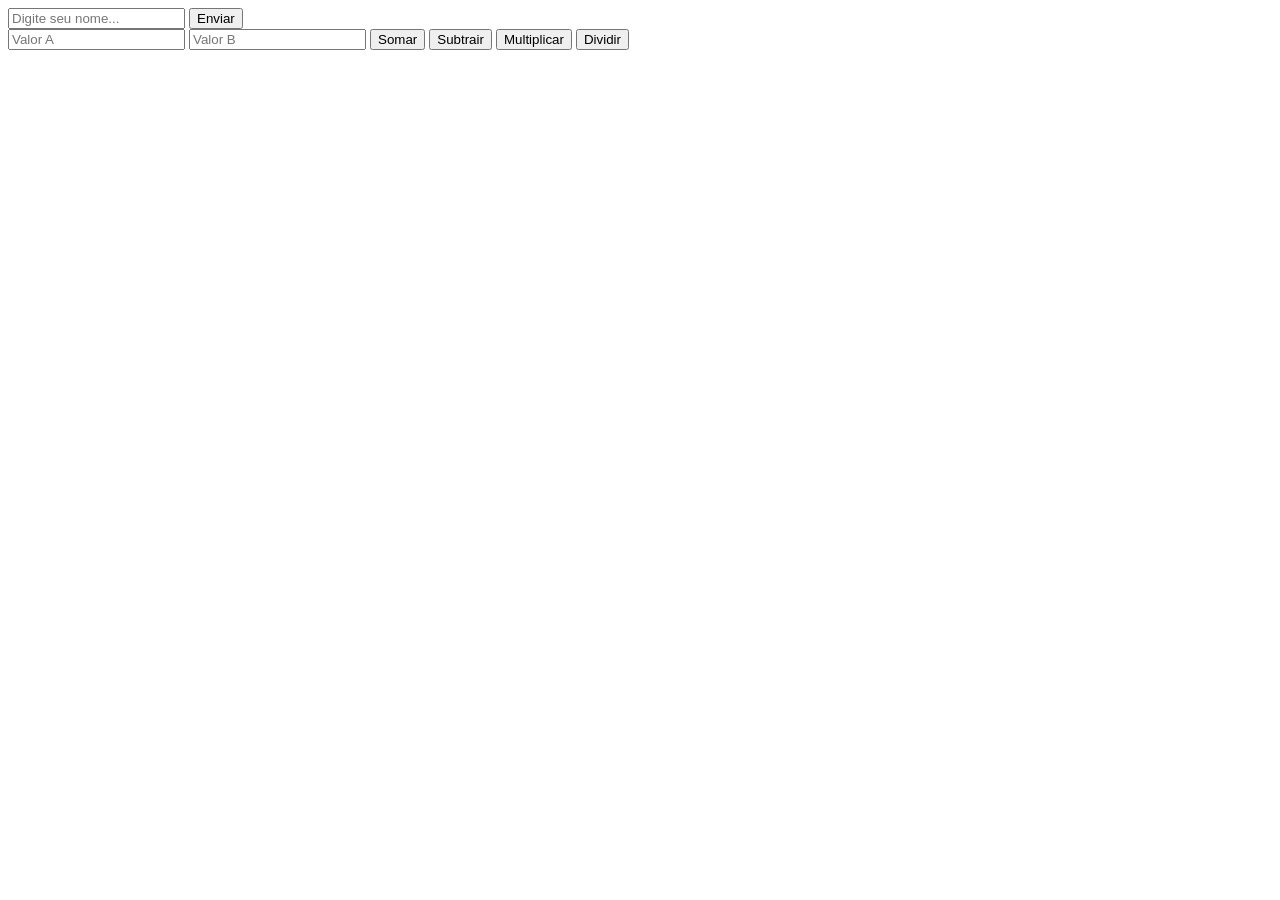
<file: Aula 07/index.html>
<!DOCTYPE html>
<html lang="en">
<head>
    <meta charset="UTF-8">
    <meta name="viewport" content="width=device-width, initial-scale=1.0">
    <title>Aula 07</title>
</head>
<body>
    <input type="text" placeholder="Digite seu nome..." id="nome">
    <script src="script.js"></script>
    <button onclick="exibirNome()">Enviar</button>
    <div>
        <input type="text" id="valorA" placeholder="Valor A">
        <input type="text" id="valorB" placeholder="Valor B">
        <button onclick="somar()">Somar</button>
        <button onclick="subtrair()">Subtrair</button>
        <button onclick="multiplicar()">Multiplicar</button>
        <button onclick="dividir()">Dividir</button>
    </div>
</body>
</html>
</file>
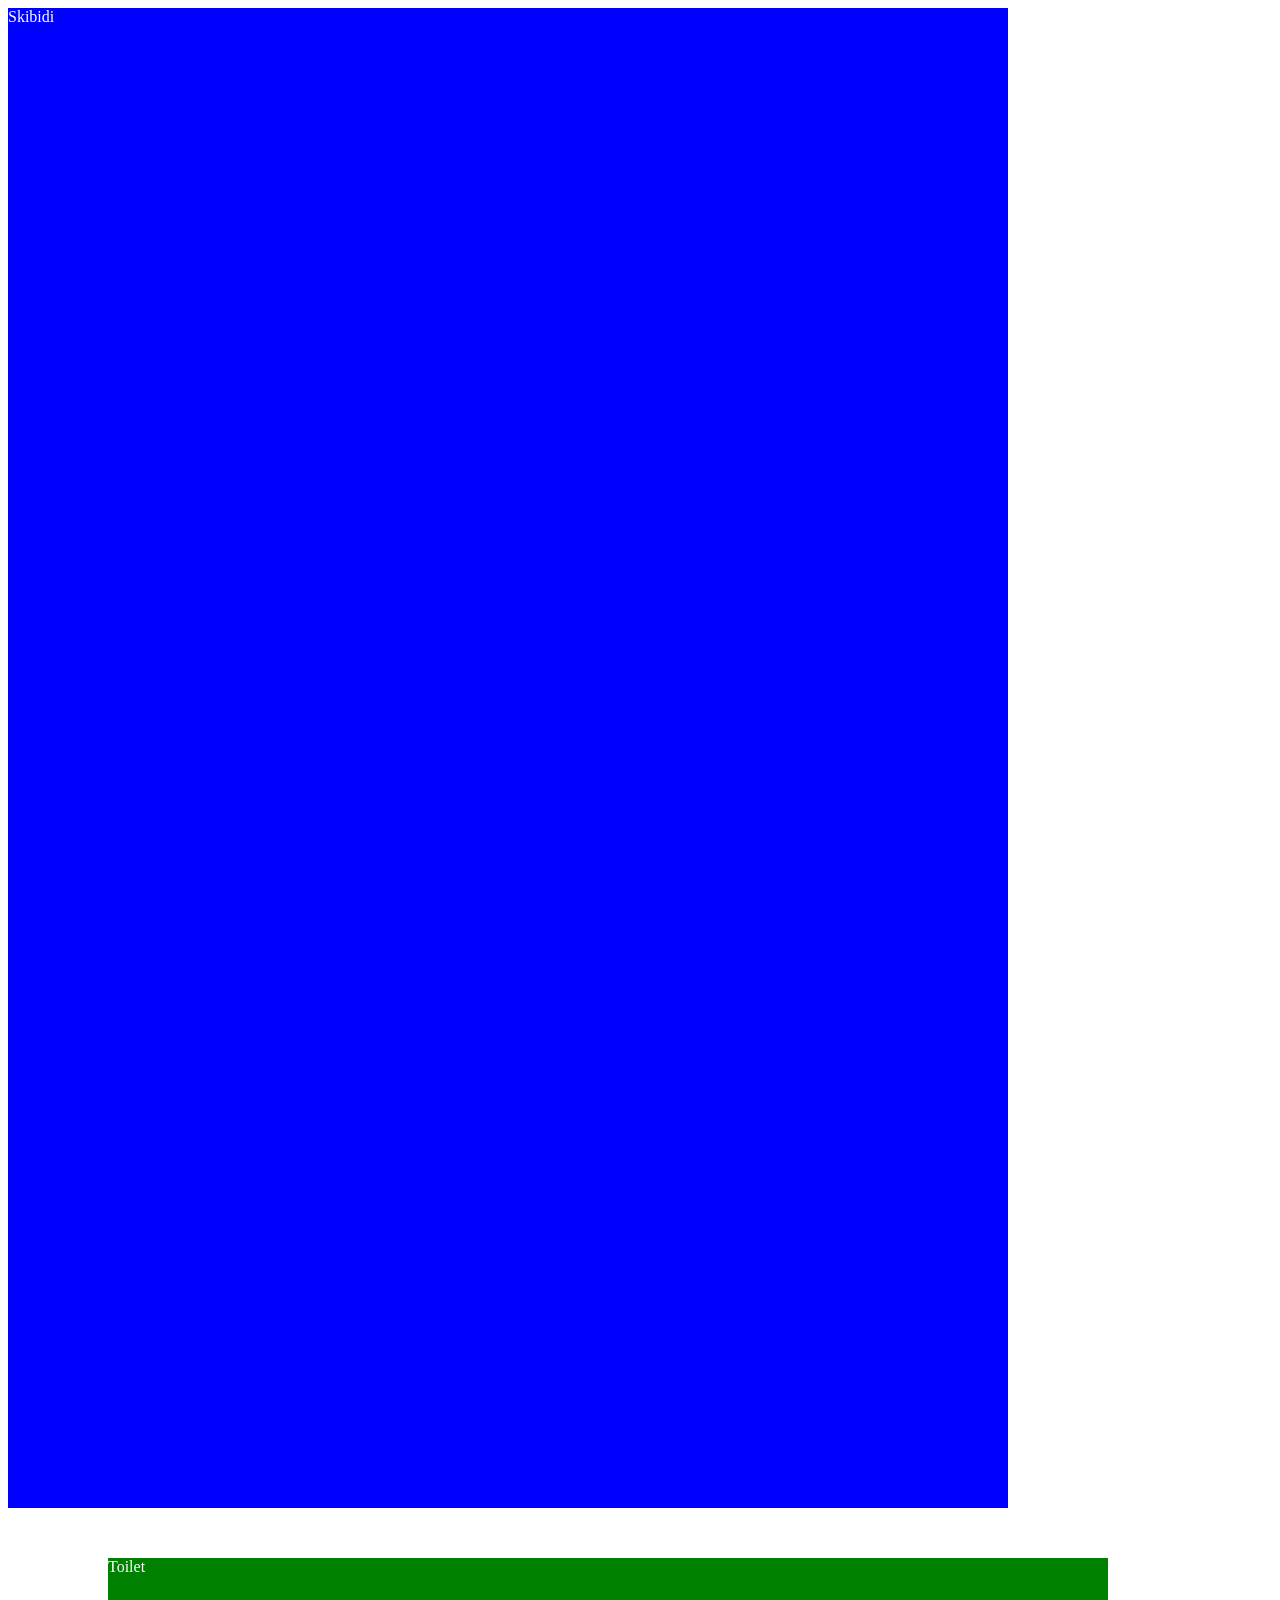
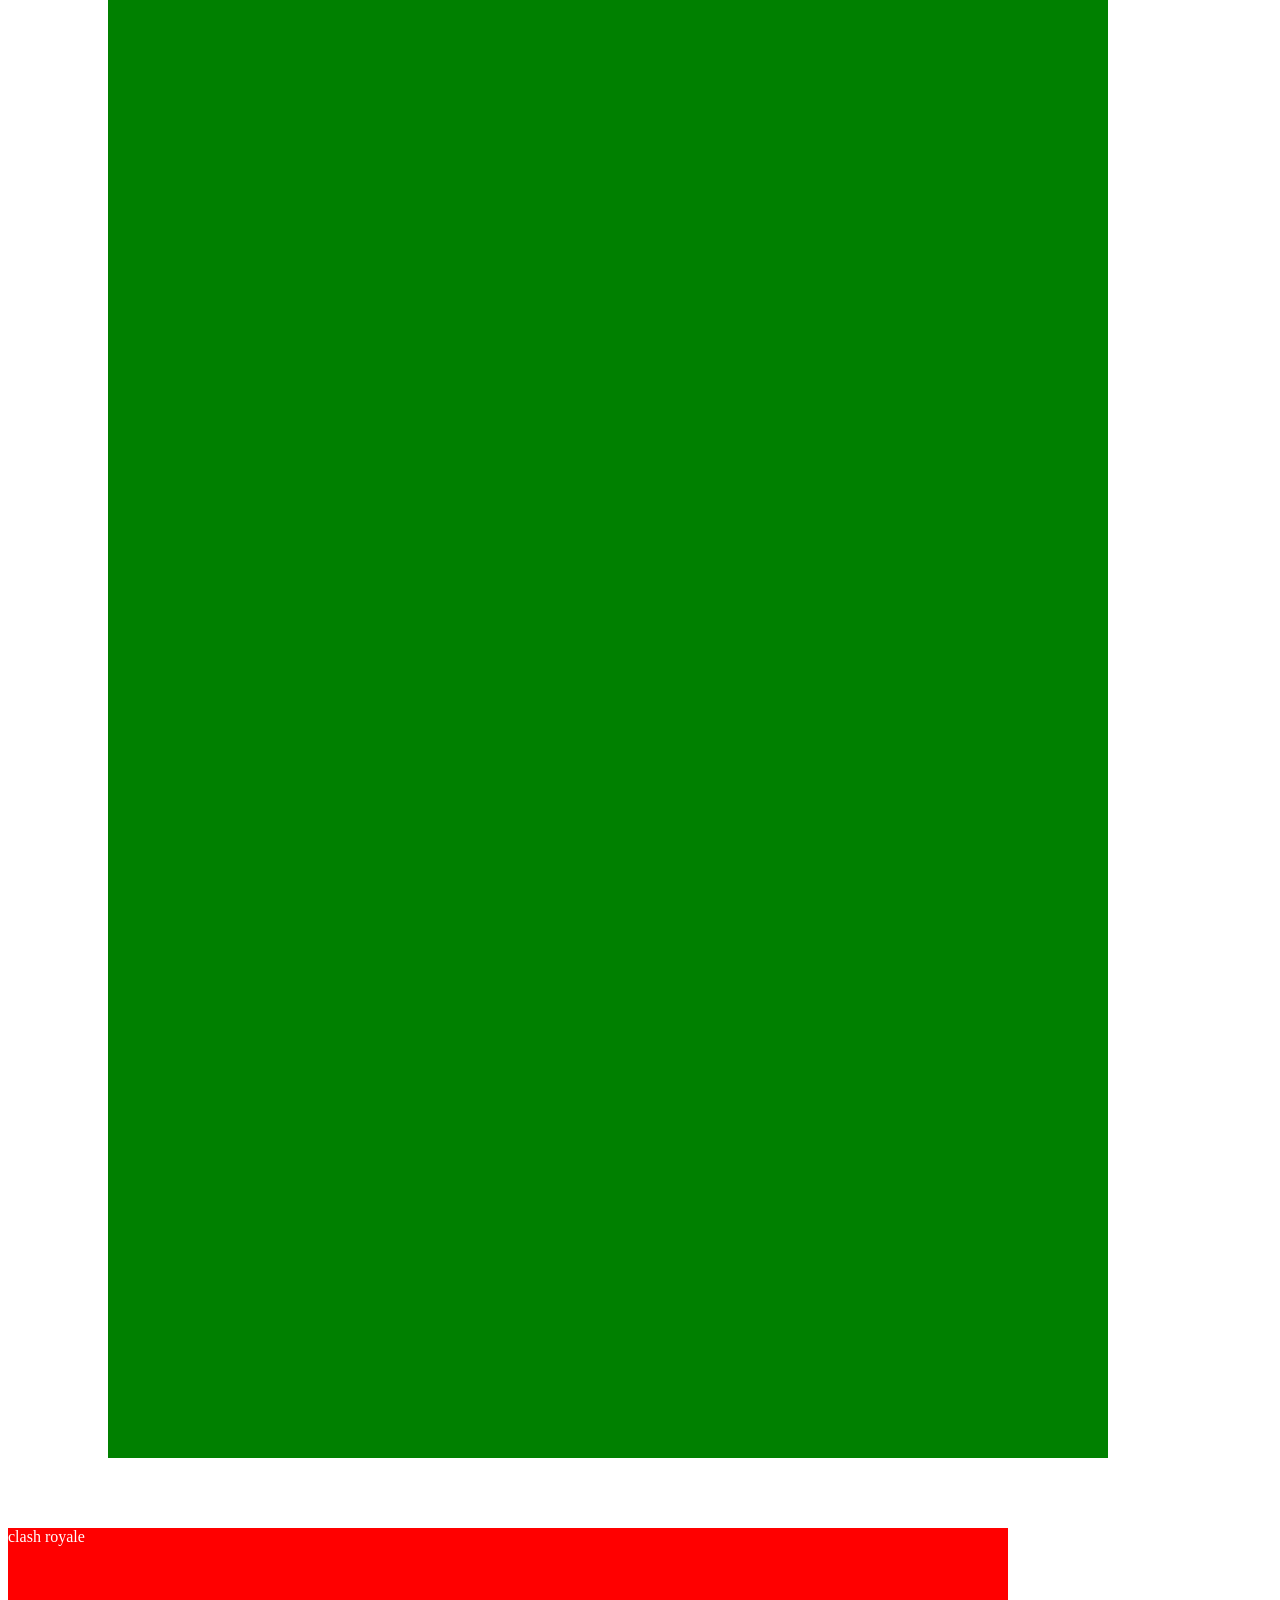
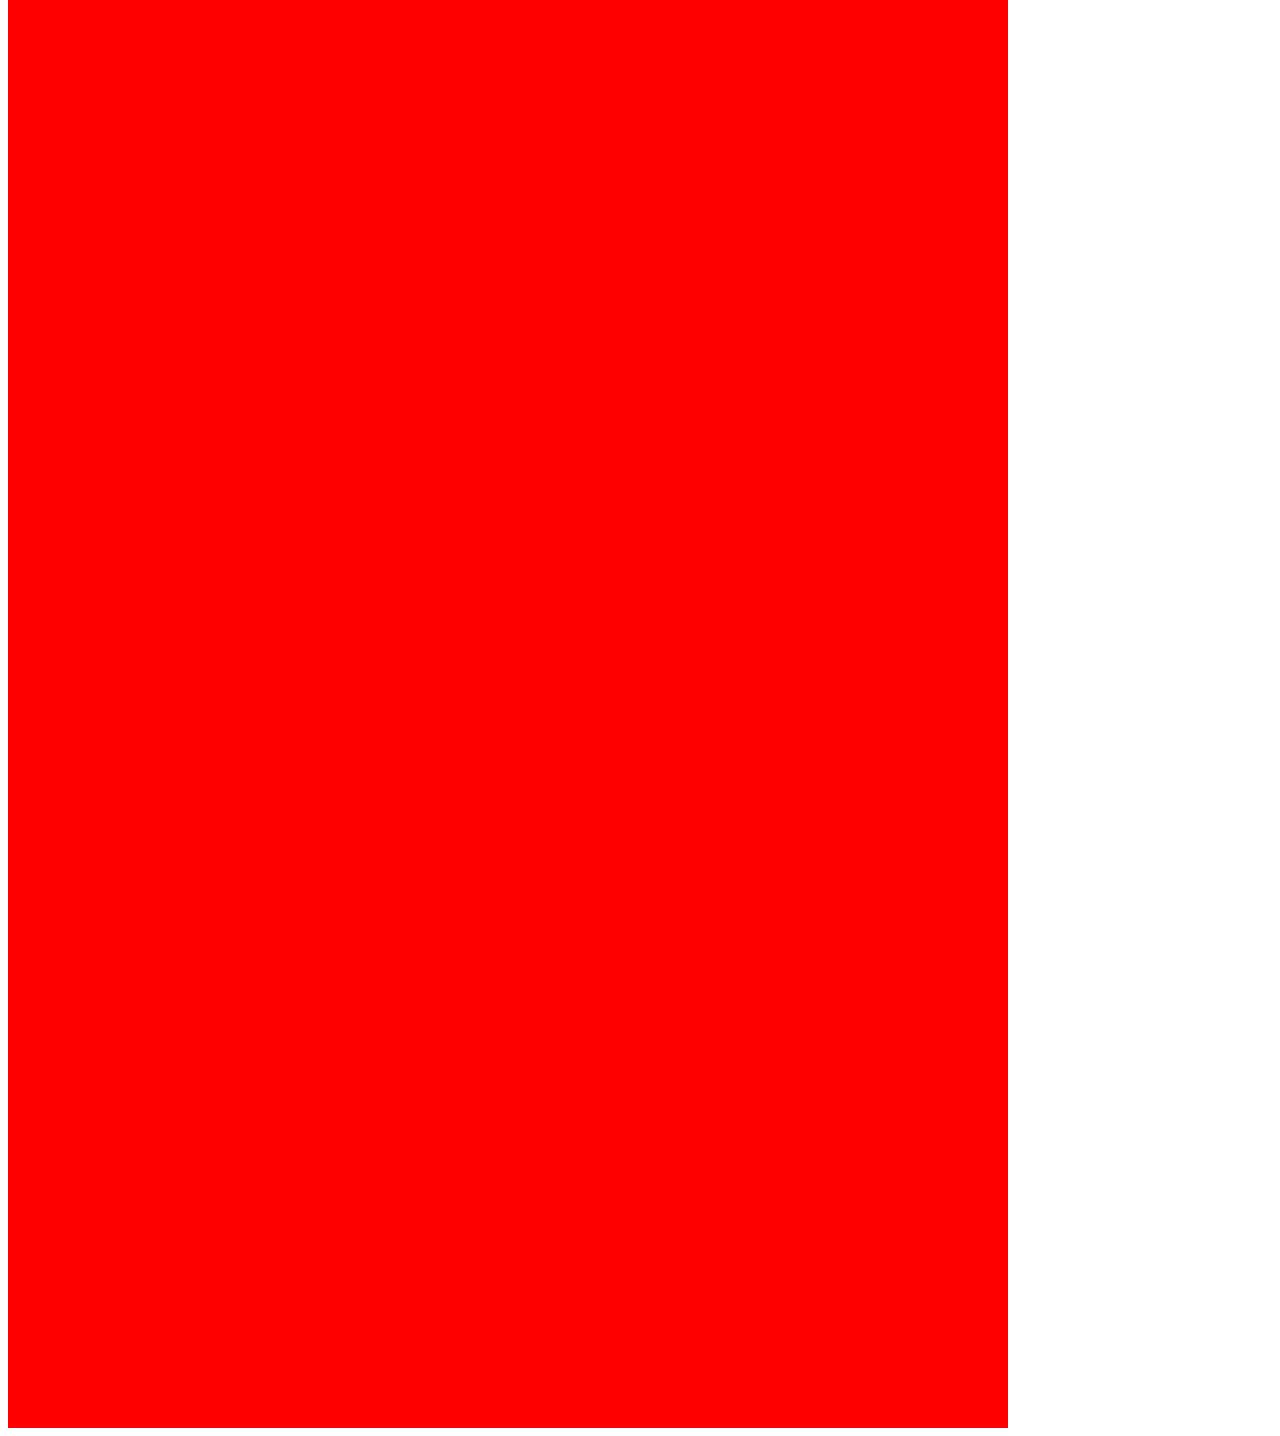
<file: Aula 03/index2.html>
<!DOCTYPE html>
<html lang="pt-br">
<head>
        <meta charset="UTF-8">
        <meta name="viewport" content="width=device-width, initial-scale=1.0">
        <title>Senai Aula 3</title>
        <link rel="stylesheet" href="Estilo.css">
        
    </head>
    <body>
        <div class="azul">Skibidi</div>
        <div class="verde">Toilet</div>
        <div class="vermelho">clash royale</div>
    </body>
</html>
</file>
<file: Aula 03/Estilo.css>
div{
    background-color: black;
    color: white;
}
.azul{
    width:1000px;
    height:1500px;
    background-color: blue ;
    margin-bottom: 50px;
}
.verde{
    width:1000px;
    height:1500px;
    background-color: green;
    margin-left:100px;
}
.vermelho{
    width:1000px;
    height:1500px;
    background-color: red;
    margin-top:70px;
}
</file>
